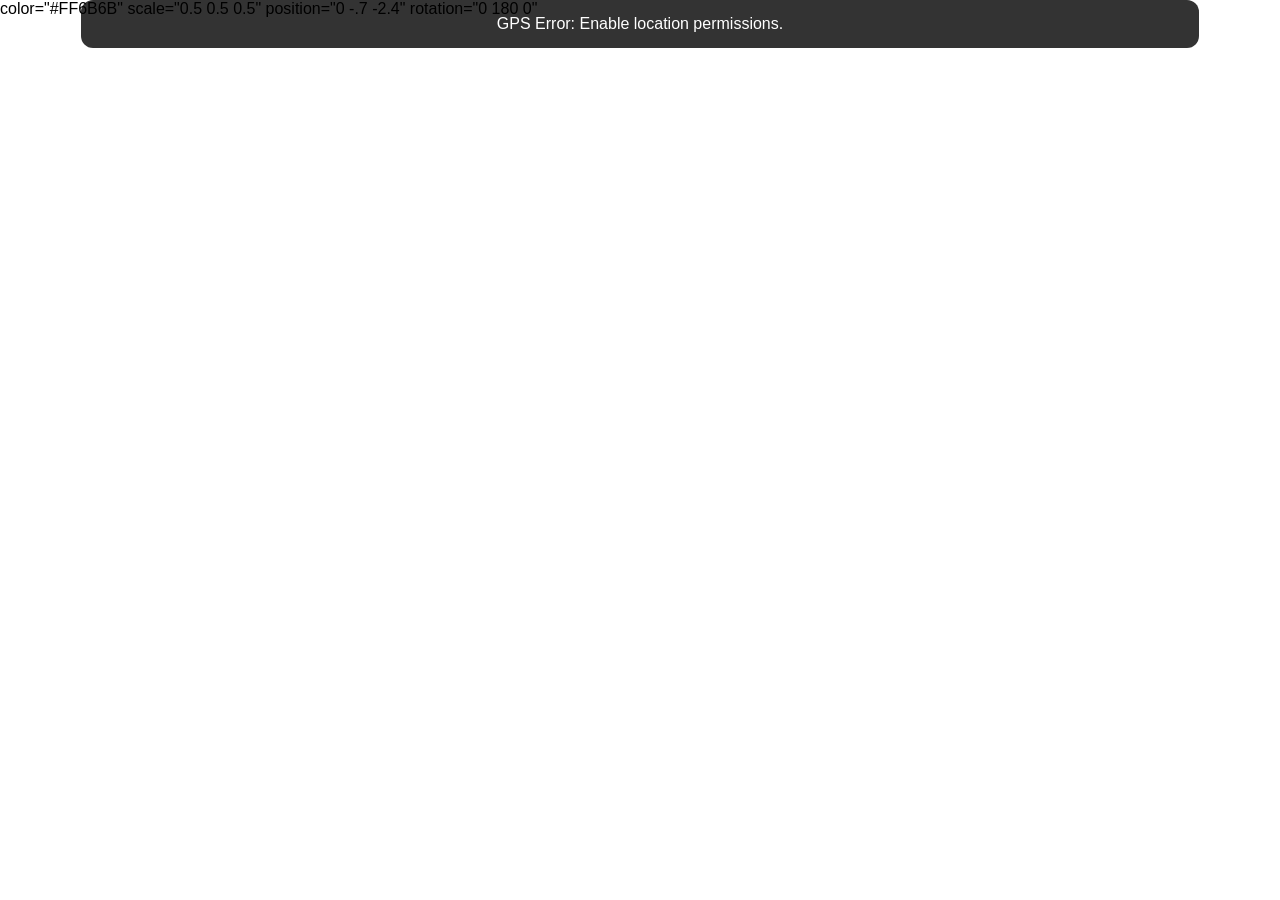
<file: pigeon_game/index.html>
<!DOCTYPE html> 
<html> 
<head>   
    <meta charset="utf-8" />   
    <title>Downtown Brooklyn AR History Walk</title>
    <!-- loading A-Frame and AR.js Location-Based libraries -->
    <script src="https://aframe.io"></script>  <!-- Loads the A-Frame 3D engine over the internet -->
    <script src="https://githack.com"></script>   <!-- Loads the AR.js library so A-Frame can use your phone's camera and GPS -->
        
    <!-- style opens the CSS section to style how the screen overlay looks -->
    <style> 
        body { margin: 0; overflow: hidden; font-family: sans-serif; }
        #ui-overlay {
        position: fixed; 
        top: 2opx;
        left: 50%; 
        transform: translateX(-50%);
        width: 85%; 
        background: rgba(0, 0, 0, 0.8); 
        color: white;
        padding: 15px; 
        border-radius: 12px; 
        z-index: 999; 
        text-align: center;
        }
        #history-card { 
            display: none; 
            margin-top: 
            10px; 
            border-top: 
            1px solid #555; 
            padding-top: 
            10px; 
        }
    </style>
    </head>
    <body>
        <!-- creates the floating text box at the bottom of the screen -->   
        <div id="ui-overlay">      
        <!-- shows live GPS status and distance in meters; js updates this text automatically -->     
            <div id="status">Location data loading...</div>      
         <!-- container for the historical info that unlocks when you arrive -->     
            <div id="history-card">        
        <!-- displays the name of the NYC landmark -->       
                <h3 id="landmark-title">Brooklyn Borough Hall</h3>        
        <!-- displays the historical story or fact about the landmark; next one is New York Transit Museum-->       
                <p id="landmark-fact">Built and completed in 1848 as Brooklyn's City Hall, and became Brooklyn Borough Hall in 1898 when the borough consolidated into a greater New York City.</p>      
            </div> <!-- closes the #history-card container -->   
        </div> <!-- closes the #ui-overlay container -->

        <!-- createing the 3D ar world, hiding the VR goggles button, and turning on the phone's webcam -->   
        <a-scene vr-mode-ui="enabled: false" arjs="sourceType: webcam; debugUIEnabled: false;">      
            <!-- linking your phone's physical movement, compass, and GPS to the virtual 3D camera -->     
            <a-camera gps-camera rotation-reader>       
            <!-- creating a 3D box (placeholder for your animal) pinned to real-world GPS coordinates -->    
                <a-box        
                    id="pigeon" 
                    <!-- giving this 3D object a name so JavaScript can change its color later -->
                    color="#FF6B6B" 
                    <!-- setting the starting color of the box to coral red -->       
                    scale="0.5 0.5 0.5" 
                    position="0 -.7 -2.4"
                    rotation="0 180 0"
                    <!-- making the object 3 meters wide, 3 meters tall, and 3 meters deep -->       
                    <!-- gps-entity-place="latitude: 40.6928; longitude: -73.9903;"> -->
                    <!-- pinn the object to brooklyn borough hall -->     
                </a-box> <!-- close the 3D box object -->   
            </a-camera>
        </a-scene> <!-- close the 3D AR world -->
        

        <script> <!-- Opens the JavaScript section that handles GPS math and game logic -->     
            const targetLat = 40.6928; // storing the landmark's latitude (North/South coordinate)     
            const targetLon = -73.9903; // storing the landmark's longitude (East/West coordinate)     
            const triggerDistanceMeters = 25; // setting how close (in meters) you must walk to unlock the history      
            // 
            // defining a math function (Haversine formula) to measure distance between two GPS points     
            function getDistance(lat1, lon1, lat2, lon2) {        
                const R = 6371e3; // storing the Earth's radius in meters (6,371,000 meters)       
                const p1 = lat1 * Math.PI / 180; // converting your latitude from degrees into radians for math       
                const p2 = lat2 * Math.PI / 180; // convetting the landmark's latitude into radians       
                const dp = (lat2 - lat1) * Math.PI / 180; // calculating the North/South difference in radians       
                const dl = (lon2 - lon1) * Math.PI / 180; // calculating the East/West difference in radians       
                // 
                // calculating the curved distance across the Earth's surface (part 1)       
                const a = Math.sin(dp/2) * Math.sin(dp/2) + 
                Math.cos(p1) * Math.cos(p2) * Math.sin(dl/2) * Math.sin(dl/2); // (part 2)       
                
                return R * (2 * Math.atan2(Math.sqrt(a), Math.sqrt(1 - a))); // Returns the final distance in meters     
            } // close the distance math function      
            // 
            // tracks phone's GPS location as you walk around     
            navigator.geolocation.watchPosition((position) => {        
                const userLat = position.coords.latitude; // grab current live latitude from the phone       
                const userLon = position.coords.longitude; // grab current live longitude from the phone       
                // 
                
                // calculating how many meters away you are from the landmark and rounds to a whole number      
                const distance = Math.round(getDistance(userLat, userLon, targetLat, targetLon));         
                // updating the text on screen to show your live distance to the landmark       
                document.getElementById('status').innerText = `Distance to landmark: ${distance}m`;         
                // checking if you have walked inside the 25-meter trigger zone       
                if (distance <= triggerDistanceMeters) {          
                    document.getElementById('history-card').style.display = 'block'; // Reveals the hidden historical fact card         
                    document.getElementById('pigeon').setAttribute('color', '#4ECDC4'); // Changes the 3D box color to teal as a reward       
                } // closing the "if close enough" check     
            }, (err) => { // running this backup code if the phone blocks or loses the GPS signal       
            // // displaying an error message telling the player to turn on location permissions       
                document.getElementById('status').innerText = "GPS Error: Enable location permissions.";      
            }, { enableHighAccuracy: true }); // telling the phone to use its most accurate GPS chip instead of rough Wi-Fi estimates   
        </script> <!-- close the JavaScript logic section --> 
    </body> <!-- close the visible webpage body --> 
</html> <!-- close the entire HTML document -->
</file>
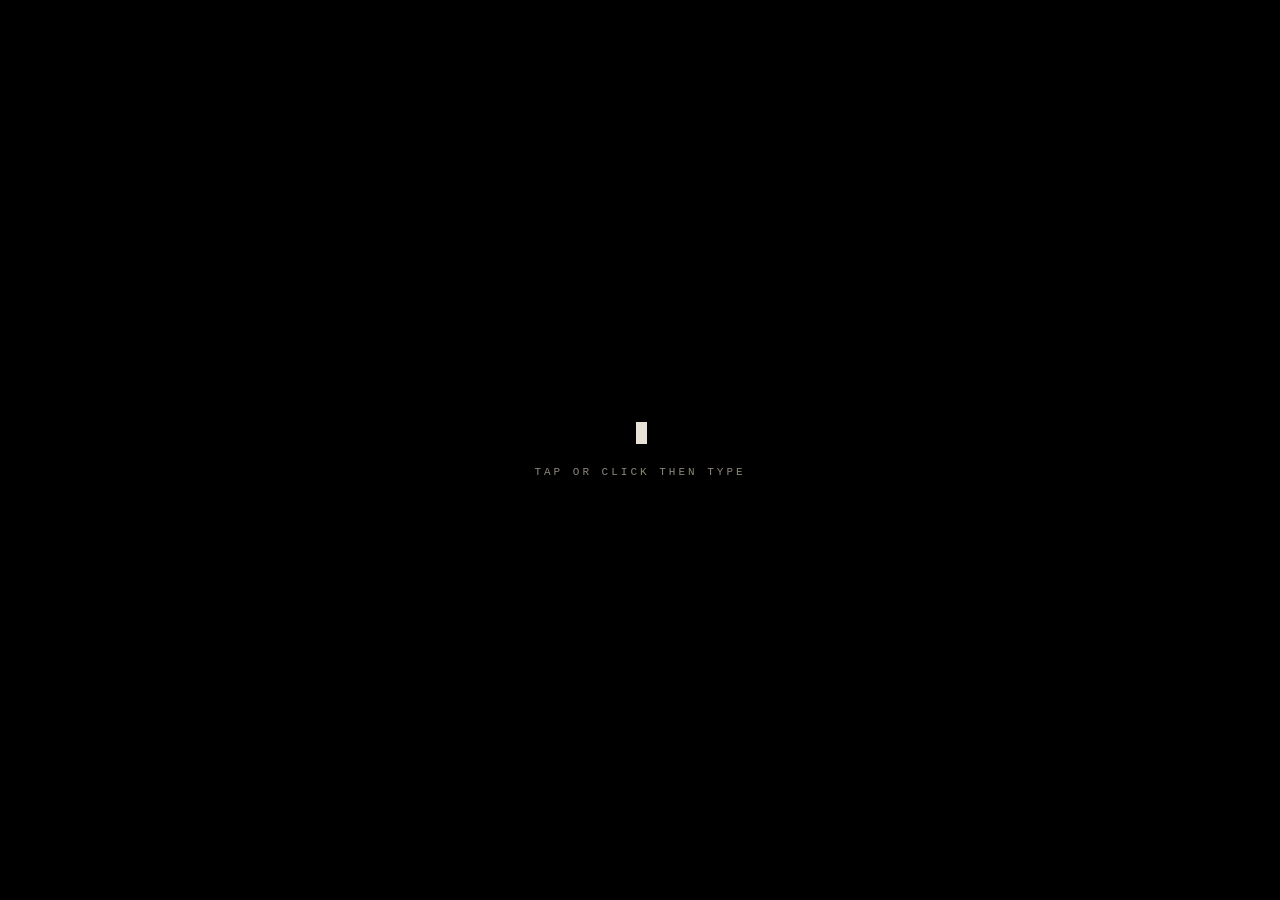
<file: timecap.html>
<!DOCTYPE html>
<html lang="en">
<head>
<meta charset="UTF-8">
<meta name="viewport" content="width=device-width, initial-scale=1.0">
<title>Time Capsule</title>
<style>
  * { box-sizing: border-box; }
  html, body {
    margin: 0; height: 100%; background: #000; color: #b8b2a7;
    font-family: "Courier New", monospace; overflow: hidden;
    -webkit-tap-highlight-color: transparent;
  }

  #stage {
    position: fixed; inset: 0; z-index: 4;
    display: flex; flex-direction: column;
    align-items: center; justify-content: center;
    padding: 24px; text-align: center; gap: 18px;
  }
  #prompt {
    font-size: 13px; letter-spacing: 3px; text-transform: uppercase;
    min-height: 20px; opacity: 0; transition: opacity 1.5s; color: #b8b2a7;
  }
  #prompt.show { opacity: 1; }

  /* visible typing line with my own blinking cursor */
  #line {
    display: flex; justify-content: center; align-items: center;
    font-size: 20px; color: #e8e2d6; min-height: 30px; max-width: 90vw;
    word-break: break-word;
  }
  #cur {
    display: inline-block; width: 11px; height: 22px; margin-left: 3px;
    background: #e8e2d6; animation: blink 1s steps(1) infinite;
  }
  @keyframes blink { 50% { opacity: 0; } }

  #hint {
    font-size: 11px; letter-spacing: 3px; color: #8d877b;
    text-transform: uppercase; transition: opacity 1s;
  }
  #response {
    font-size: 14px; max-width: 420px; line-height: 1.6;
    min-height: 24px; color: #a39d90;
  }

  /* real input: invisible, only catches the keyboard */
  #field {
    position: fixed; top: 0; left: 0; width: 1px; height: 1px;
    opacity: 0; border: 0; padding: 0; font-size: 16px;
  }

  #surge {
    position: fixed; left: 14px; top: 14px; bottom: 14px; width: 24%;
    overflow: hidden; pointer-events: none; z-index: 3;
    font-size: 10px; line-height: 1.5; color: #6b665c;
    transform-origin: top; transition: transform 1.2s ease-in, opacity 1.2s;
  }
  #surge.collapse { transform: scaleY(0); opacity: 0; }

  #dirt {
    position: fixed; left: 0; right: 0; bottom: 0; height: 0;
    background:
      radial-gradient(circle at 20% 30%, #3a2c20 0 2px, transparent 3px) 0 0 / 23px 19px,
      radial-gradient(circle at 70% 60%, #1f160e 0 2px, transparent 3px) 0 0 / 31px 27px,
      radial-gradient(circle at 50% 50%, #4b392a 0 1px, transparent 2px) 0 0 / 13px 11px,
      linear-gradient(#2a1f15, #120c07);
    opacity: 0; transition: opacity 2.5s, height 2.5s; z-index: 0;
  }
  #dirt.in { opacity: 1; height: 55vh; }
  #dirt.dig { animation: dig .25s; }
  @keyframes dig {
    0% { transform: translate(0,0); } 25% { transform: translate(-4px,3px); }
    50% { transform: translate(4px,-2px); } 75% { transform: translate(-2px,2px); }
    100% { transform: translate(0,0); }
  }

  #dig-btn {
    position: fixed; left: 50%; top: 62%; margin: -60px 0 0 -60px;
    z-index: 5; display: none; cursor: pointer;
    width: 120px; height: 120px; border-radius: 50%;
    border: 1px dashed #a8977f; background: rgba(0,0,0,.45);
    color: #d6c5ad; font: inherit; font-size: 11px; letter-spacing: 3px;
    text-transform: uppercase; animation: pulse 2s infinite;
  }
  @keyframes pulse { 50% { transform: scale(1.08); opacity: .6; } }

  #pile {
    position: fixed; left: 0; right: 0; bottom: 4vh; z-index: 2;
    display: flex; justify-content: center; gap: 10px; flex-wrap: wrap;
    padding: 0 10px; pointer-events: none;
  }
  .card {
    width: 150px; background: #1b1b1b; border: 1px solid #555;
    border-radius: 8px; padding: 6px; text-align: left;
    box-shadow: 0 10px 25px rgba(0,0,0,.7);
    transform: translateY(120px); opacity: 0;
    transition: transform 1.2s cubic-bezier(.2,.8,.2,1), opacity 1.2s;
    position: relative; overflow: hidden;
  }
  .card.up { opacity: 1; transform: translateY(0) rotate(var(--r)); }
  .card img {
    width: 100%; display: block; border-radius: 4px;
    image-rendering: pixelated; filter: contrast(1.15) brightness(.92);
  }
  .card .fallback {
    height: 90px; background: #0e0e0e; border: 1px solid #333;
    display: flex; align-items: center; justify-content: center;
    font-size: 22px; opacity: .5;
  }
  .card .cap {
    font-size: 8px; letter-spacing: 2px; color: #999;
    margin-top: 5px; text-transform: uppercase;
  }
  .card::after {
    content: ""; position: absolute; inset: 0; pointer-events: none;
    background: linear-gradient(105deg, transparent 35%, rgba(255,255,255,.18) 50%, transparent 65%);
  }

  #flash { position: fixed; inset: 0; background: #fff; opacity: 0; pointer-events: none; z-index: 9; transition: opacity .12s; }
  #flash.on { opacity: .9; }

  .fade { animation: fade 2s forwards; }
  @keyframes fade { from { opacity: 1; } to { opacity: 0; transform: translate(-50%, 60px); } }
</style>
</head>
<body>

<div id="flash"></div>
<div id="surge"></div>
<div id="dirt"></div>
<button id="dig-btn">dig</button>
<div id="pile"></div>

<div id="stage">
  <div id="prompt"></div>
  <div id="line"><span id="typed"></span><span id="cur"></span></div>
  <div id="hint">tap or click then type</div>
  <div id="response"></div>
</div>
<input id="field" type="text" autocomplete="off" autocapitalize="off" spellcheck="false">

<script>
/* my IDS: edit these ===== */
const ids = [
  { img: "images/timecapsule/di1.png", label: "Driver License" },
  { img: "images/timecapsule/di2.png", label: "Student ID High School" },
  { img: "images/timecapsule/di3.png", label: "IFIT Badge" }
];

/* ===== keyword responses ===== */
const replies = [
  [/school|class|teacher/,        "Even if the mind forgets, the body remembers."],
  [/time|years|young|child/,      "Time doesn't take things. It just stops handing them back."],
  [/love|miss/,                   "Missing something does not mean it was not real."],
  [/\bme\b|myself|\bi\b/,         "Someone was here before you. Let's see what they left."]
];
const fallbackReply = "Something is under here. Let's see.";

/* ===== elements ===== */
const $ = id => document.getElementById(id);
const field = $("field"), typed = $("typed"), line = $("line"),
      promptEl = $("prompt"), hint = $("hint"), response = $("response"),
      surge = $("surge"), dirt = $("dirt"), digBtn = $("dig-btn"),
      pile = $("pile"), flash = $("flash");

let stage = "ask";   // ask -> busy -> dig -> bury -> done
let found = 0, words = [];

/* ===== input: mirror the hidden field onto the screen ===== */
function focusField() { if (stage === "ask" || stage === "bury") field.focus(); }
document.addEventListener("click", focusField);
document.addEventListener("touchstart", focusField);
document.addEventListener("keydown", e => {
  if (document.activeElement !== field) focusField();
});
field.addEventListener("input", () => {
  typed.textContent = field.value;
  hint.style.opacity = 0;
  showPrompt();
});
field.addEventListener("keydown", e => {
  if (e.key !== "Enter" || !field.value.trim()) return;
  const text = field.value.trim();
  field.value = ""; typed.textContent = "";
  if (stage === "ask") answer(text);
  else if (stage === "bury") bury(text);
});

/* question fades in on first keystroke, or after 2 seconds regardless */
function showPrompt() {
  if (stage !== "ask" || promptEl.textContent) return;
  promptEl.textContent = "what have you lost to time?";
  promptEl.classList.add("show");
}
setTimeout(showPrompt, 2000);
focusField();

/* ===== stage 1: answer ===== */
function answer(text) {
  stage = "busy";
  words = text.split(/\s+/);
  const hit = replies.find(([re]) => re.test(text.toLowerCase()));
  response.textContent = hit ? hit[1] : fallbackReply;
  runSurge();
  setTimeout(showDirt, 4500);
}

/* text surges down the left, then collapses back up */
function runSurge() {
  surge.classList.remove("collapse");
  surge.innerHTML = "";
  const bits = [...words, "2012", "2016", "2020", "RECORD", "EXPIRED", "LOST", "FOUND"];
  for (let i = 0; i < 40; i++) {
    setTimeout(() => {
      const d = document.createElement("div");
      d.textContent = bits[Math.floor(Math.random() * bits.length)] + "_" +
        Math.random().toString(16).slice(2, 6).toUpperCase();
      surge.appendChild(d);
    }, i * 55);
  }
  setTimeout(() => surge.classList.add("collapse"), 2600);
}

/* ===== stage 2: dirt fades in ===== */
function showDirt() {
  line.style.display = "none";
  hint.style.display = "none";
  promptEl.textContent = "";
  response.textContent = "";
  dirt.classList.add("in");
  setTimeout(() => {
    digBtn.style.display = "block";
    promptEl.textContent = "tap the circle · or shake your phone";
    promptEl.classList.add("show");
    stage = "dig";
    enableShake();
  }, 2600);
}

/* ===== stage 3: dig (tap or shake) ===== */
digBtn.addEventListener("click", dig);

function dig() {
  if (stage !== "dig") return;
  dirt.classList.remove("dig"); void dirt.offsetWidth; dirt.classList.add("dig");
  flash.classList.add("on"); setTimeout(() => flash.classList.remove("on"), 120);

  const item = ids[found];
  const card = document.createElement("div");
  card.className = "card";
  card.style.setProperty("--r", (Math.random() * 14 - 7) + "deg");
  card.innerHTML = `<img src="${item.img}" alt=""><div class="cap">${item.label}</div>`;
  card.querySelector("img").onerror = function () {
    this.outerHTML = '<div class="fallback">🫥</div>';
  };
  pile.appendChild(card);
  setTimeout(() => card.classList.add("up"), 50);

  found++;
  if (found >= ids.length) {
    stage = "busy";
    digBtn.style.display = "none";
    setTimeout(askBury, 3000);
  }
}

/* shake detection (iOS asks for motion permission on first tap) */
let shakeOn = false;
function enableShake() {
  if (shakeOn) return; shakeOn = true;
  let last = 0;
  const start = () => window.addEventListener("devicemotion", e => {
    const a = e.accelerationIncludingGravity; if (!a) return;
    const force = Math.abs(a.x) + Math.abs(a.y) + Math.abs(a.z);
    const now = Date.now();
    if (force > 35 && now - last > 900) { last = now; dig(); }
  });
  if (typeof DeviceMotionEvent !== "undefined" && DeviceMotionEvent.requestPermission) {
    digBtn.addEventListener("click", () =>
      DeviceMotionEvent.requestPermission().then(r => r === "granted" && start()).catch(() => {}),
      { once: true });
  } else start();
}

/* ===== stage 4: bury your own ===== */
function askBury() {
  stage = "bury";
  promptEl.textContent = "what will you bury for the next person?";
  line.style.display = "flex";
  focusField();
}

function bury(text) {
  stage = "done";
  const t = document.createElement("div");
  t.textContent = text;
  t.style.cssText = "position:fixed;left:50%;top:40%;transform:translateX(-50%);z-index:6;font-size:20px;color:#e8e2d6";
  t.className = "fade";
  document.body.appendChild(t);
  line.style.display = "none";
  promptEl.textContent = "";
  setTimeout(() => { response.textContent = "It's buried. Someone will find it."; }, 1800);
}
</script>
</body>
</html>
</file>
